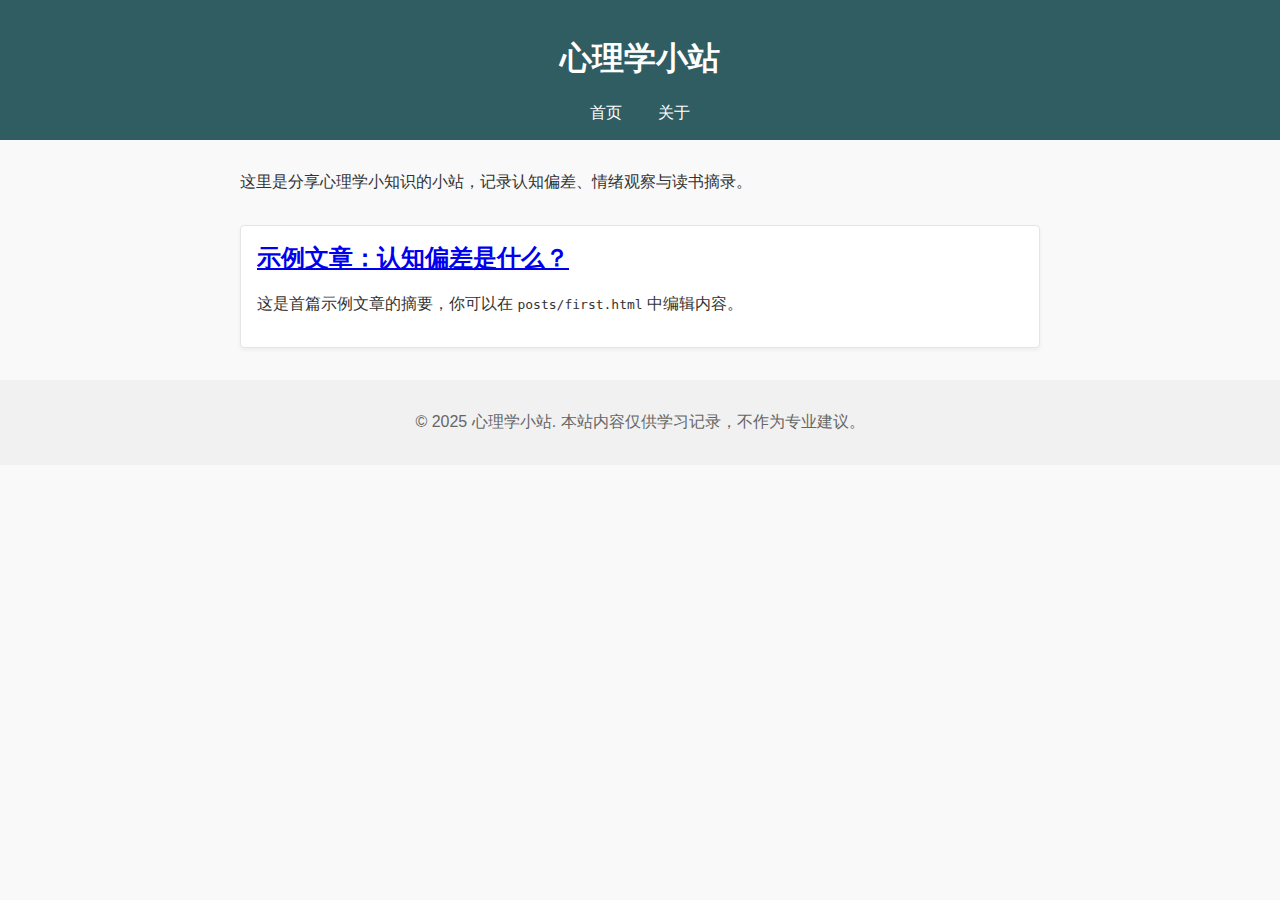
<file: index.html>
<!DOCTYPE html>
<html lang="zh-Hans">
<head>
<meta charset="UTF-8">
<meta name="viewport" content="width=device-width, initial-scale=1.0">
<title>心理学小站</title>
<link rel="stylesheet" href="style.css">
</head>
<body>
<header>
  <h1>心理学小站</h1>
  <nav>
    <a href="index.html">首页</a>
    <a href="about.html">关于</a>
  </nav>
</header>
<main>
  <section class="intro">
    <p>这里是分享心理学小知识的小站，记录认知偏差、情绪观察与读书摘录。</p>
  </section>
  <section class="posts">
    <article class="post-card">
      <h2><a href="posts/first.html">示例文章：认知偏差是什么？</a></h2>
      <p>这是首篇示例文章的摘要，你可以在 <code>posts/first.html</code> 中编辑内容。</p>
    </article>
    <!-- 你可以复制以上结构添加更多文章预览 -->
  </section>
</main>
<footer>
  <p>© 2025 心理学小站. 本站内容仅供学习记录，不作为专业建议。</p>
</footer>
</body>
</html>
</file>
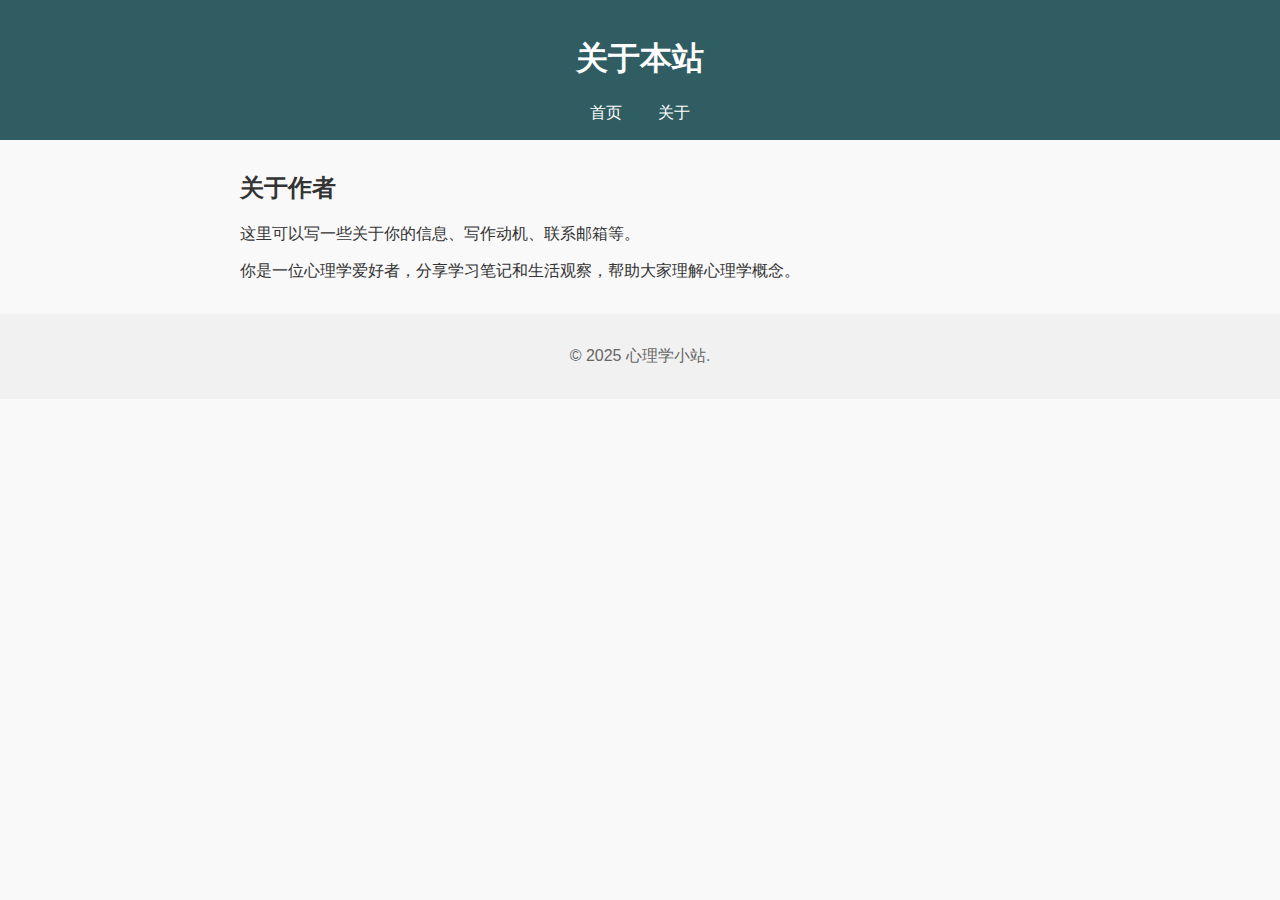
<file: about.html>
<!DOCTYPE html>
<html lang="zh-Hans">
<head>
<meta charset="UTF-8">
<meta name="viewport" content="width=device-width, initial-scale=1.0">
<title>About it - Psych Mind Trash
</title>
<link rel="stylesheet" href="style.css">
</head>
<body>
<header>
  <h1>关于本站</h1>
  <nav>
    <a href="index.html">首页</a>
    <a href="about.html">关于</a>
  </nav>
</header>
<main>
  <section>
    <h2>关于作者</h2>
    <p>这里可以写一些关于你的信息、写作动机、联系邮箱等。</p>
    <p>你是一位心理学爱好者，分享学习笔记和生活观察，帮助大家理解心理学概念。</p>
  </section>
</main>
<footer>
  <p>© 2025 心理学小站.</p>
</footer>
</body>
</html>
</file>
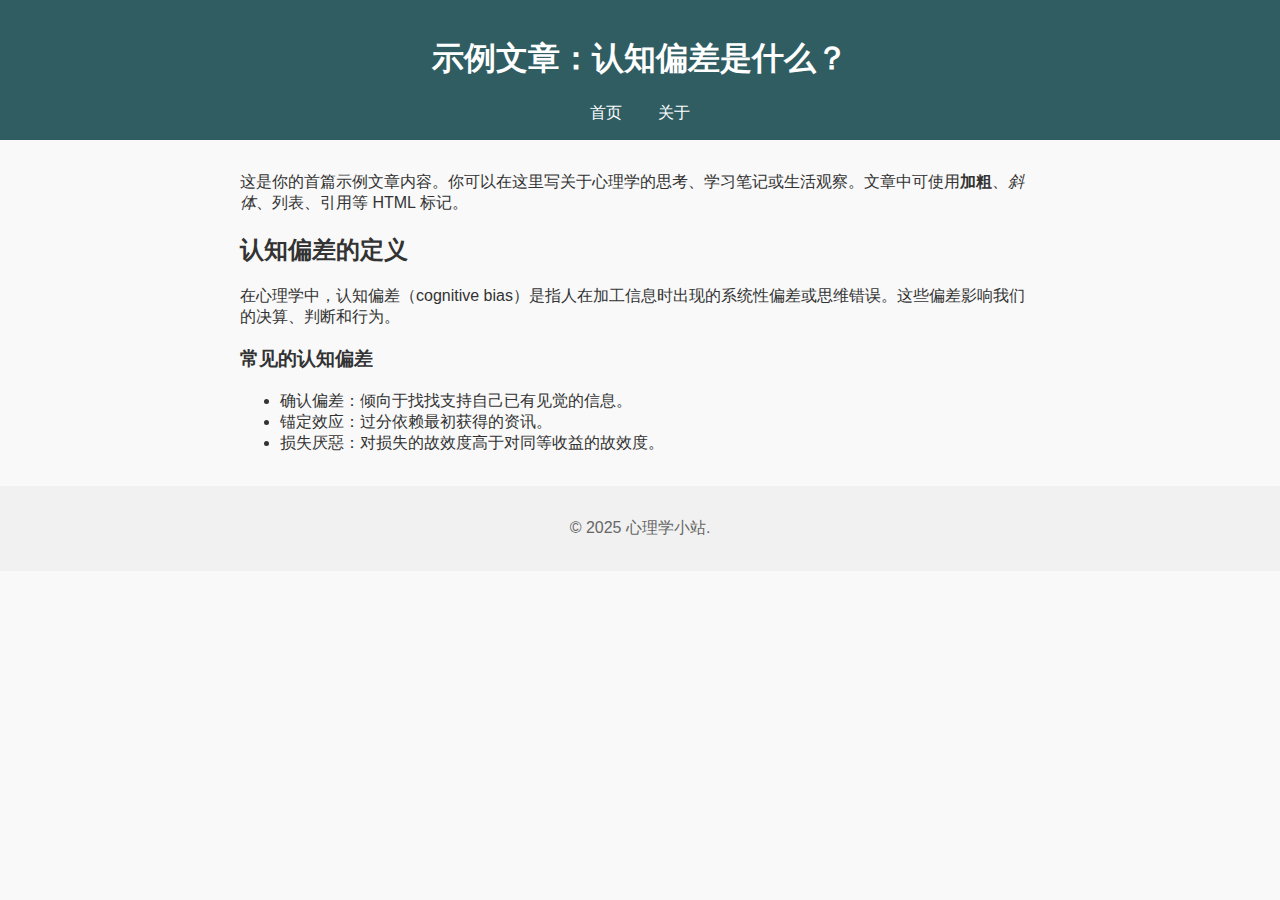
<file: posts/first.html>
<!DOCTYPE html>
<html lang="zh-Hans">
<head>
<meta charset="UTF-8">
<meta name="viewport" content="width=device-width, initial-scale=1.0">
<title>示例文章：认知偏差是什么？ - 心理学小站</title>
<link rel="stylesheet" href="../style.css">
</head>
<body>
<header>
  <h1>示例文章：认知偏差是什么？</h1>
  <nav>
    <a href="../index.html">首页</a>
    <a href="../about.html">关于</a>
  </nav>
</header>
<main>
  <article>
    <p>这是你的首篇示例文章内容。你可以在这里写关于心理学的思考、学习笔记或生活观察。文章中可使用<strong>加粗</strong>、<em>斜体</em>、列表、引用等 HTML 标记。</p>
    <h2>认知偏差的定义</h2>
    <p>在心理学中，认知偏差（cognitive bias）是指人在加工信息时出现的系统性偏差或思维错误。这些偏差影响我们的决算、判断和行为。</p>
    <h3>常见的认知偏差</h3>
    <ul>
      <li>确认偏差：倾向于找找支持自己已有见觉的信息。</li>
      <li>锚定效应：过分依赖最初获得的资讯。</li>
      <li>损失厌惡：对损失的故效度高于对同等收益的故效度。</li>
    </ul>
  </article>
</main>
<footer>
  <p>© 2025 心理学小站.</p>
</footer>
</body>
</html>
</file>
<file: style.css>
body {
  font-family: "Helvetica Neue", Arial, sans-serif;
  margin: 0;
  padding: 0;
  background-color: #f9f9f9;
  color: #333;
}
header {
  background-color: #2f5d62;
  color: #fff;
  padding: 1rem;
  text-align: center;
}
header nav a {
  color: #fff;
  margin: 0 1rem;
  text-decoration: none;
}
main {
  max-width: 800px;
  margin: 2rem auto;
  padding: 0 1rem;
}
.intro {
  margin-bottom: 2rem;
}
.post-card {
  background-color: #fff;
  border: 1px solid #e5e5e5;
  padding: 1rem;
  margin: 1rem 0;
  border-radius: 4px;
  box-shadow: 0 2px 4px rgba(0,0,0,0.05);
}
.post-card h2 {
  margin-top: 0;
}
footer {
  text-align: center;
  padding: 1rem;
  background-color: #f1f1f1;
  color: #666;
}
</file>
